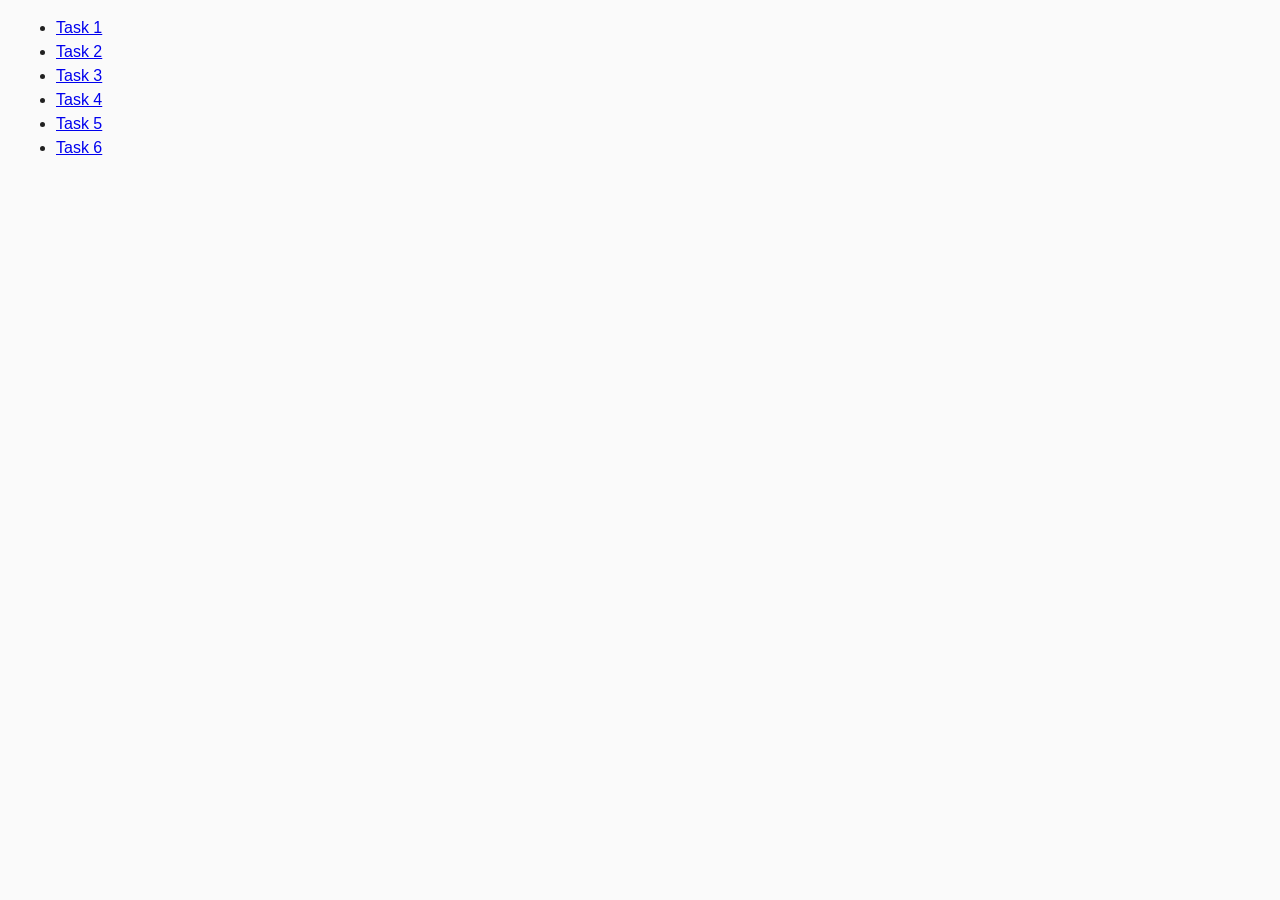
<file: index.html>
<!DOCTYPE html>
<html lang="en">
  <head>
    <meta charset="UTF-8" />
    <meta http-equiv="X-UA-Compatible" content="IE=edge" />
    <meta name="viewport" content="width=device-width, initial-scale=1.0" />
    <title>Homework 7</title>
    <link rel="stylesheet" href="./css/common.css" />
  </head>
  <body>
    <ul>
      <li><a href="./task-1.html">Task 1</a></li>
      <li><a href="./task-2.html">Task 2</a></li>
      <li><a href="./task-3.html">Task 3</a></li>
      <li><a href="./task-4.html">Task 4</a></li>
      <li><a href="./task-5.html">Task 5</a></li>
      <li><a href="./task-6.html">Task 6</a></li>
    </ul>
  </body>
</html>
</file>
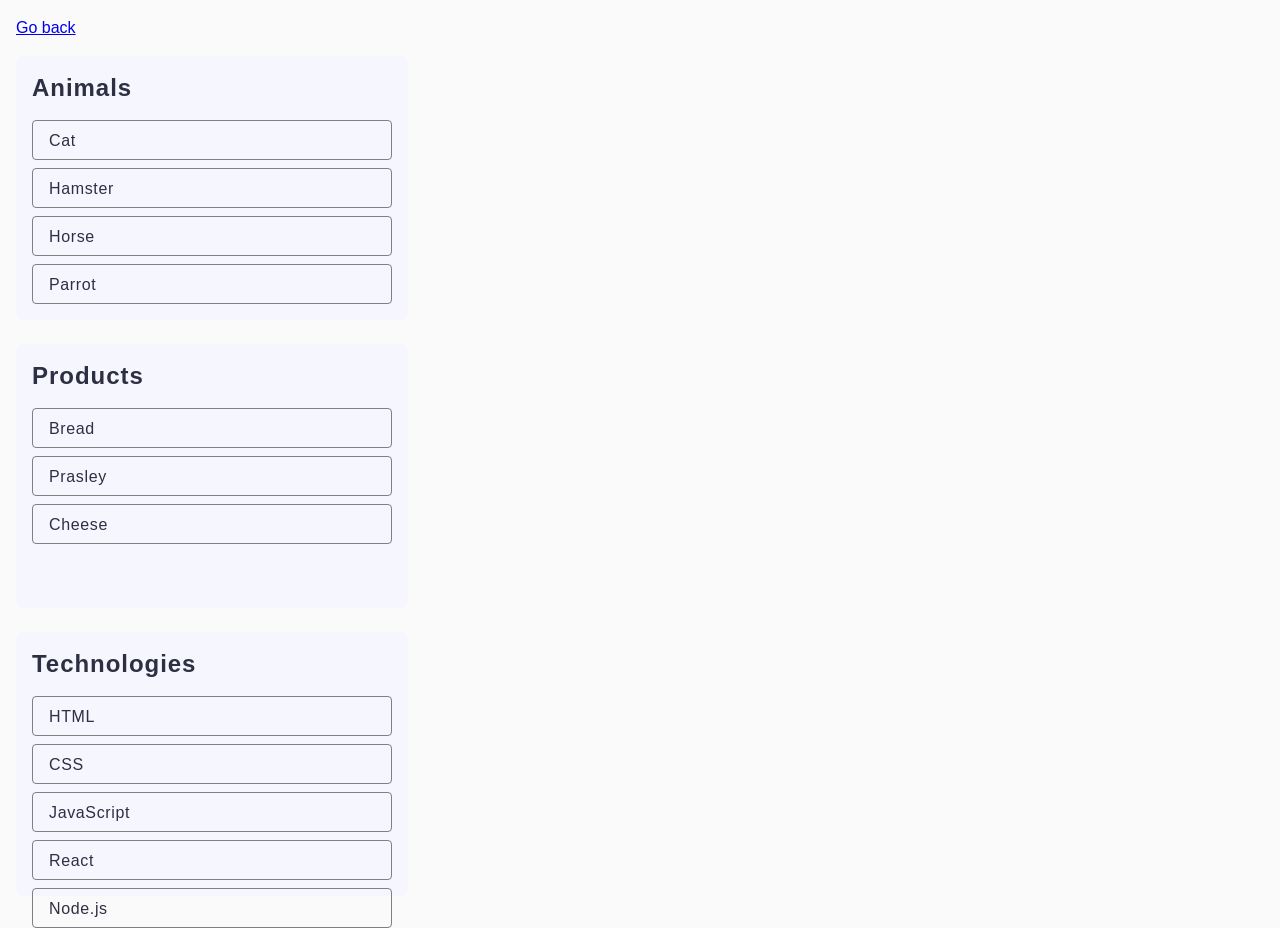
<file: task-1.html>
<!DOCTYPE html>
<html lang="en">
  <head>
    <meta charset="UTF-8" />
    <meta http-equiv="X-UA-Compatible" content="IE=edge" />
    <meta name="viewport" content="width=device-width, initial-scale=1.0" />
    <title>Task 1</title>
    <!-- <link rel="stylesheet" href="./css/common.css/" /> -->
    <link rel="stylesheet" href="./css/task-1.css" />
  </head>
  <body>
    <p><a href="./index.html">Go back</a></p>

    <ul id="categories">
      <li class="item">
        <h2 class="title">Animals</h2>

        <ul>
          <li class="item-text">Cat</li>
          <li class="item-text">Hamster</li>
          <li class="item-text">Horse</li>
          <li class="item-text">Parrot</li>
        </ul>
      </li>
      <li class="item">
        <h2 class="title">Products</h2>

        <ul>
          <li class="item-text">Bread</li>
          <li class="item-text">Prasley</li>
          <li class="item-text">Cheese</li>
        </ul>
      </li>
      <li class="item">
        <h2 class="title">Technologies</h2>

        <ul>
          <li class="item-text">HTML</li>
          <li class="item-text">CSS</li>
          <li class="item-text">JavaScript</li>
          <li class="item-text">React</li>
          <li class="item-text">Node.js</li>
        </ul>
      </li>
    </ul>

    <script src="./js/task-1.js" type="module"></script>
  </body>
</html>
</file>
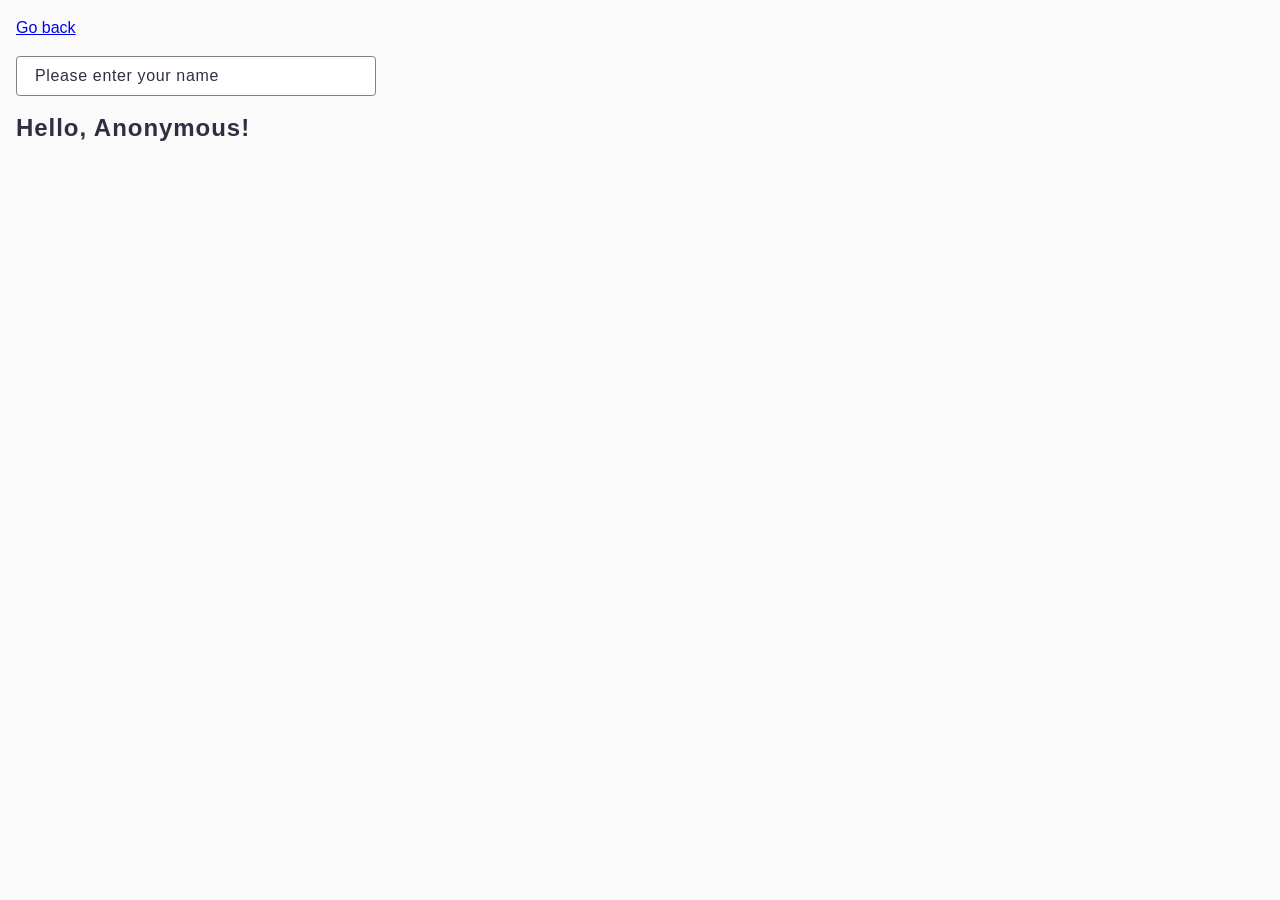
<file: task-3.html>
<!DOCTYPE html>
<html lang="en">
  <head>
    <meta charset="UTF-8" />
    <meta http-equiv="X-UA-Compatible" content="IE=edge" />
    <meta name="viewport" content="width=device-width, initial-scale=1.0" />
    <title>Task 3</title>
    <!-- <link rel="stylesheet" href="./css/common.css" /> -->
    <link rel="stylesheet" href="./css/task-3.css" />
  </head>
  <body>
    <p><a href="./index.html">Go back</a></p>

    <input type="text" id="name-input" placeholder="Please enter your name" />
    <h1 class="title">Hello, <span id="name-output">Anonymous</span>!</h1>

    <script src="./js/task-3.js" type="module"></script>
  </body>
</html>
</file>
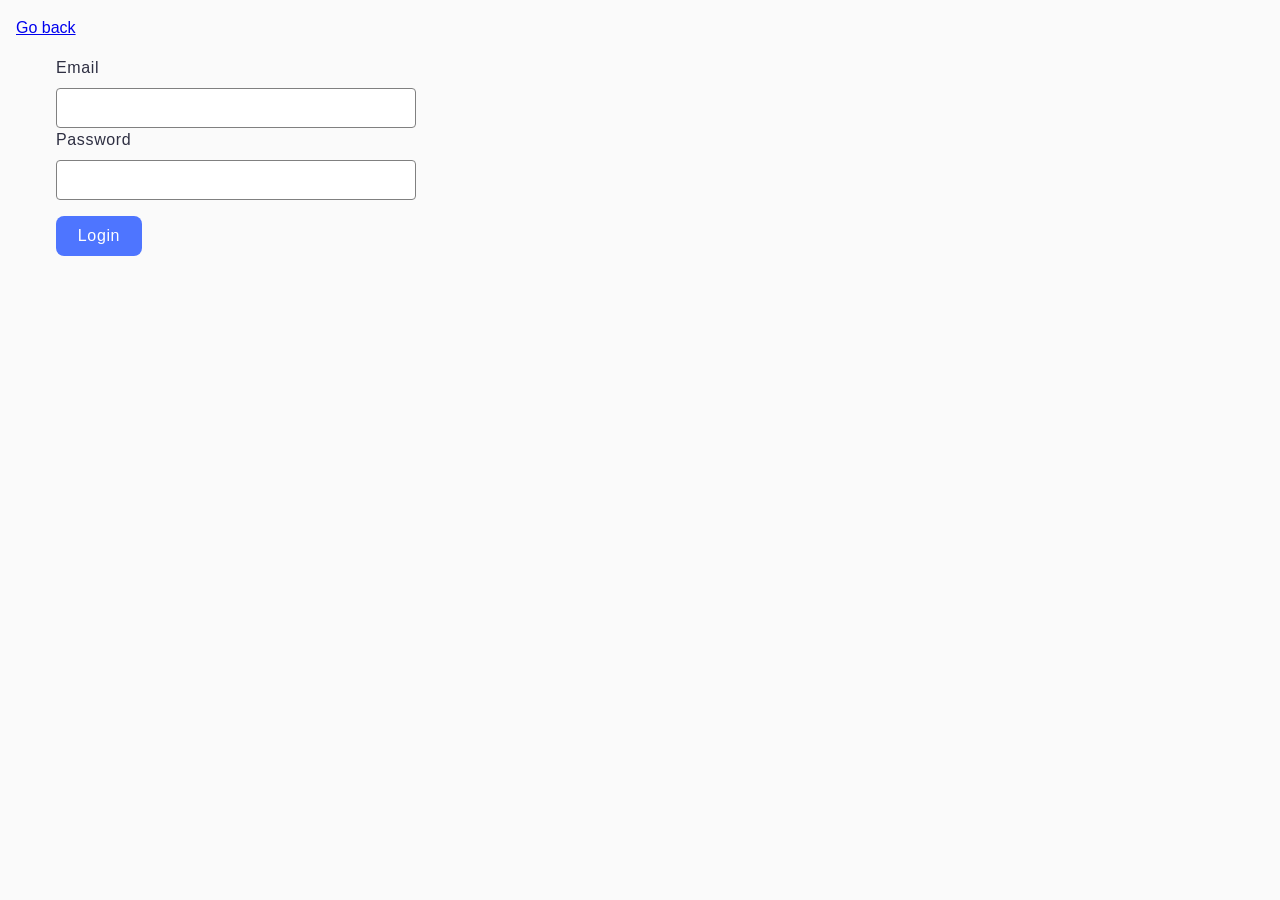
<file: task-4.html>
<!DOCTYPE html>
<html lang="en">
  <head>
    <meta charset="UTF-8" />
    <meta http-equiv="X-UA-Compatible" content="IE=edge" />
    <meta name="viewport" content="width=device-width, initial-scale=1.0" />
    <title>Task 4</title>
    <!-- <link rel="stylesheet" href="./css/common.css" /> -->
    <link rel="stylesheet" href="./css/task-4.css" />
  </head>
  <body>
    <p><a href="./index.html">Go back</a></p>

    <form class="login-form">
      <ul class="list"><li class="item">
      <label class="lable">
        Email
        </li><li class="item-input">
        <input class="input" type="email" name="email" />
      </label>
      </li>
      <li class="item">
      <label class="lable">
        Password</li><li class="item-input">
        <input class="input" type="password" name="password" />
      </label>
      </li>
      <button class="btn" type="submit">Login</button>
    </form>
</ul>
    <script src="./js/task-4.js" type="module"></script>
  </body>
</html>
</file>
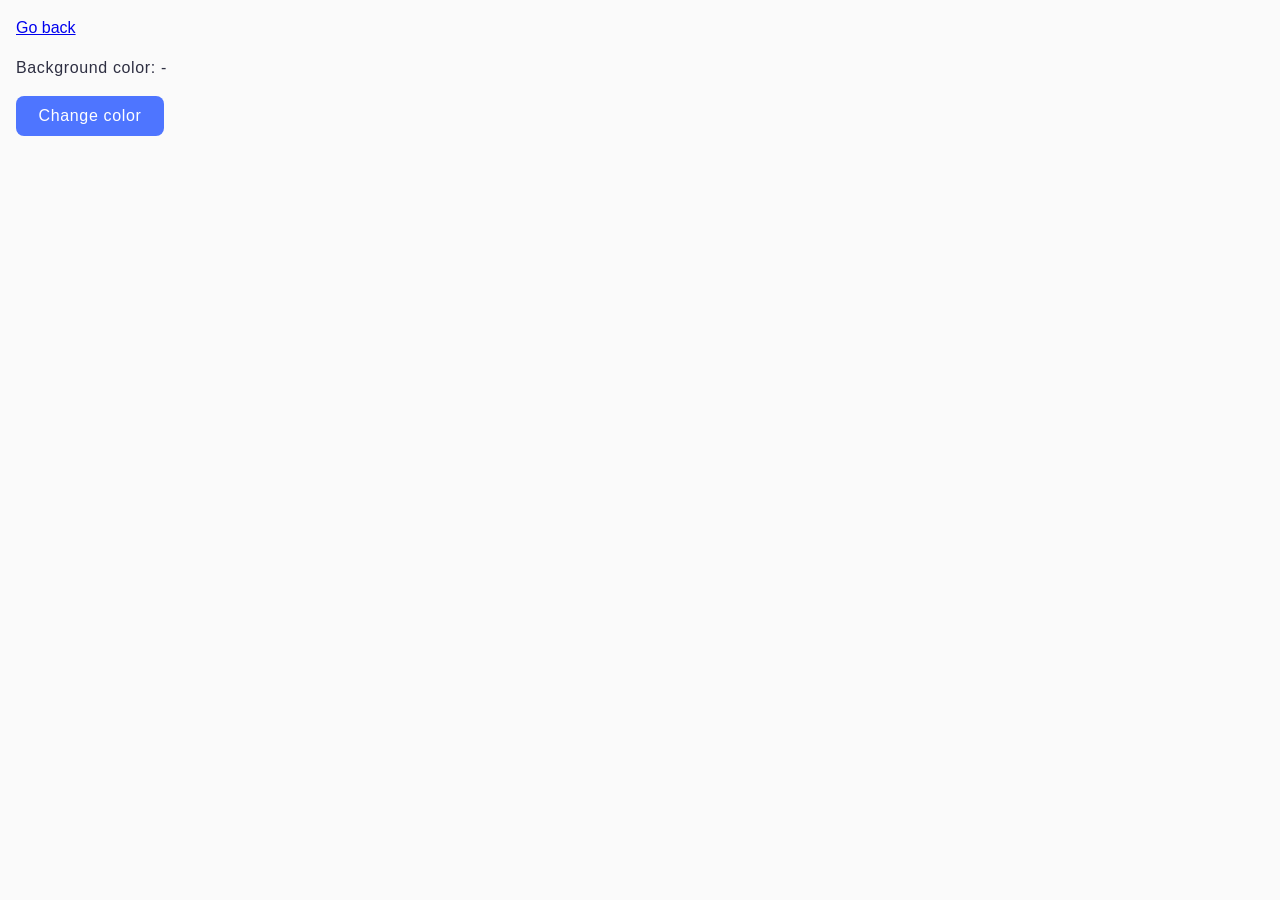
<file: task-5.html>
<!DOCTYPE html>
<html lang="en">
  <head>
    <meta charset="UTF-8" />
    <meta http-equiv="X-UA-Compatible" content="IE=edge" />
    <meta name="viewport" content="width=device-width, initial-scale=1.0" />
    <title>Task 5</title>
    <!-- <link rel="stylesheet" href="./css/common.css" /> -->
    <link rel="stylesheet" href="./css/task-5.css" />
  </head>
  <body>
    <p><a href="./index.html">Go back</a></p>

    <div class="widget">
      <p class="title">Background color: <span class="color">-</span></p>
      <button type="button" class="change-color">Change color</button>
    </div>

    <script src="./js/task-5.js" type="module"></script>
  </body>
</html>
</file>
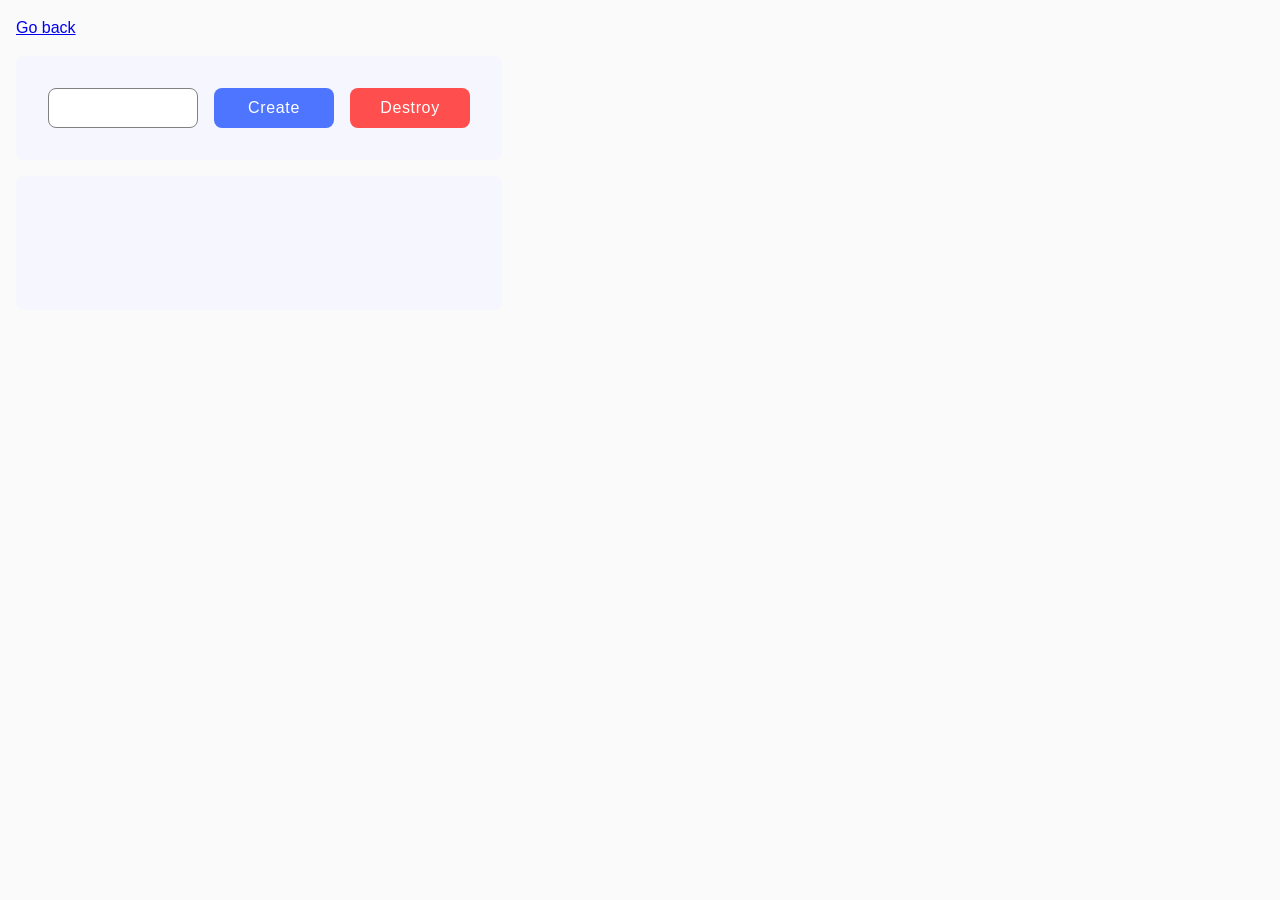
<file: task-6.html>
<!DOCTYPE html>
<html lang="en">
  <head>
    <meta charset="UTF-8" />
    <meta http-equiv="X-UA-Compatible" content="IE=edge" />
    <meta name="viewport" content="width=device-width, initial-scale=1.0" />
    <title>Task 6</title>
    <!-- <link rel="stylesheet" href="./css/common.css" /> -->
    <link rel="stylesheet" href="./css/task-6.css" />
  </head>
  <body>
    <p><a href="./index.html">Go back</a></p>

    <div id="controls">
      <input class="input"  type="number" name="number" min="1" max="100" step="1" />
      <button class="btn-1" type="button" data-create>Create</button>
      <button class="btn-2" type="button" data-destroy>Destroy</button>
    </div>

    <div id="boxes"></div>

    <script src="./js/task-6.js" type="module"></script>
  </body>
</html>
</file>
<file: css/common.css>
* {
  box-sizing: border-box;
}

body {
  margin: 16px;
  font-family: -apple-system, BlinkMacSystemFont, 'Segoe UI', Roboto, Oxygen,
    Ubuntu, Cantarell, 'Open Sans', 'Helvetica Neue', sans-serif;
  -webkit-font-smoothing: antialiased;
  -moz-osx-font-smoothing: grayscale;
  background-color: #fafafa;
  color: #212121;
  line-height: 1.5;
}
</file>
<file: css/task-1.css>
* {
    box-sizing: border-box;
}

body {
    margin: 16px;
    font-family: -apple-system, BlinkMacSystemFont, 'Segoe UI', Roboto, Oxygen,
        Ubuntu, Cantarell, 'Open Sans', 'Helvetica Neue', sans-serif;
    -webkit-font-smoothing: antialiased;
    -moz-osx-font-smoothing: grayscale;
    background-color: #fafafa;
    color: #212121;
    line-height: 1.5;
}

ul {
    list-style: none;
    padding: 0;
    margin: 0;
}


.item{
    background: #f6f6fe;
    border-radius: 8px;
        /* padding: 16px; */
        width: 392px;
        height: 264px;
        margin-bottom: 24px;
}

.item-text{
    font-family: "Montserrat", sans-serif;
        font-weight: 400;
        font-size: 16px;
        line-height: 1.5;
        letter-spacing: 0.04em;
        color: #2e2f42;
        border: 1px solid #808080;
            border-radius: 4px;
            width: 360px;
            height: 40px;
            margin-left: 16px;
            margin-top: 8px;
            margin-right: 16px;
            padding-top: 8px;
            padding-bottom: 8px;
            padding-left: 16px;
}

.item-text:last-child{
    margin-bottom: 16px;
}
.item-text:first-child {
    margin-top: 0;
}

.title{
    font-family: "Montserrat", sans-serif;
        font-weight: 600;
        font-size: 24px;
        line-height: 1.33333;
        letter-spacing: 0.04em;
        color: #2e2f42;
        padding-left: 16px;
        padding-top: 16px;
        padding-bottom: 16px;
        margin: 0;
}
</file>
<file: css/task-3.css>
* {
    box-sizing: border-box;
}

body {
    margin: 16px;
    font-family: -apple-system, BlinkMacSystemFont, 'Segoe UI', Roboto, Oxygen,
        Ubuntu, Cantarell, 'Open Sans', 'Helvetica Neue', sans-serif;
    -webkit-font-smoothing: antialiased;
    -moz-osx-font-smoothing: grayscale;
    background-color: #fafafa;
    color: #212121;
    line-height: 1.5;
}

#name-input{
border: 1px solid #808080;
    border-radius: 4px;
    width: 360px;
    height: 40px;
    
}

#name-input::placeholder{
    font-family: "Montserrat", sans-serif;
        font-weight: 400;
        font-size: 16px;
        line-height: 1.5;
        letter-spacing: 0.04em;
        color: #2e2f42;
        padding-left: 16px;
        padding-top: 8px;
}

#name-output{
font-family: "Montserrat", sans-serif;
    font-weight: 600;
    font-size: 24px;
    line-height: 1.33333;
    letter-spacing: 0.04em;
    color: #2e2f42;
}

.title{
    font-family: "Montserrat", sans-serif;
        font-weight: 600;
        font-size: 24px;
        line-height: 1.33333;
        letter-spacing: 0.04em;
        color: #2e2f42;
}
</file>
<file: css/task-4.css>
* {
    box-sizing: border-box;
}

body {
    margin: 16px;
    font-family: -apple-system, BlinkMacSystemFont, 'Segoe UI', Roboto, Oxygen,
        Ubuntu, Cantarell, 'Open Sans', 'Helvetica Neue', sans-serif;
    -webkit-font-smoothing: antialiased;
    -moz-osx-font-smoothing: grayscale;
    background-color: #fafafa;
    color: #212121;
    line-height: 1.5;
}


.list{
    display: block;
    list-style: none;
}
.lable{font-family: "Montserrat", sans-serif;
    font-weight: 400;
    font-size: 16px;
    line-height: 1.5;
    letter-spacing: 0.04em;
    color: #2e2f42;
   }
   .item{margin-bottom: 8px;}
   

.input{
    border: 1px solid #808080;
        border-radius: 4px;
        width: 360px;
        height: 40px;
}



.btn{
    margin-top: 16px;
    font-family: "Montserrat", sans-serif;
        font-weight: 500;
        font-size: 16px;
        line-height: 1.5;
        letter-spacing: 0.04em;
        color: #fff;
        background-color: #4e75ff;
        border-radius: 8px;
            padding: 8px 16px;
            width: 86px;
            height: 40px;
            padding-top: 8px;
        outline: none;
        border: none;
}
.btn:hover {
    background-color: #6c8cff;
}
</file>
<file: css/task-5.css>
* {
    box-sizing: border-box;
}

body {
    margin: 16px;
    font-family: -apple-system, BlinkMacSystemFont, 'Segoe UI', Roboto, Oxygen,
        Ubuntu, Cantarell, 'Open Sans', 'Helvetica Neue', sans-serif;
    -webkit-font-smoothing: antialiased;
    -moz-osx-font-smoothing: grayscale;
    background-color: #fafafa;
    color: #212121;
    line-height: 1.5;
}

.title{
    font-family: "Montserrat", sans-serif;
        font-weight: 400;
        font-size: 16px;
        line-height: 1.5;
        letter-spacing: 0.04em;
        color: #2e2f42;
}

.change-color{
    font-family: "Montserrat", sans-serif;
        font-weight: 500;
        font-size: 16px;
        line-height: 1.5;
        letter-spacing: 0.04em;
        color: #fff;
        background-color: #4e75ff;
        border-radius: 8px;
            padding: 8px 16px;
            width: 148px;
            height: 40px;
            outline: none;
                border: none;
               
}
.change-color:hover {
    background-color: #6c8cff;
}
</file>
<file: css/task-6.css>
* {
    box-sizing: border-box;
}

body {
    margin: 16px;
    font-family: -apple-system, BlinkMacSystemFont, 'Segoe UI', Roboto, Oxygen,
        Ubuntu, Cantarell, 'Open Sans', 'Helvetica Neue', sans-serif;
    -webkit-font-smoothing: antialiased;
    -moz-osx-font-smoothing: grayscale;
    background-color: #fafafa;
    color: #212121;
    line-height: 1.5;
}

#controls{
    display: flex;
    align-items: center;
        justify-content: center;
        margin-bottom: 16px;
    background-color: #f6f6fe;
    border-radius: 8px;
        padding: 32px;
        width: 486px;
        height: 104px;
    
       
}

ul{
 list-style: none;
padding: 0;
    margin: 0;
}

#boxes{
    display: flex;
    align-items: center;
    justify-content: center;
    gap: 44px;
    background-color: #f6f6fe;
    border-radius: 8px;
        padding: 32px;
        width: 486px;
        height: 134px;
}
.input{
border: 1px solid #808080;
    border-radius: 8px;
    padding: 8px 12px;
    width: 150px;
    height: 40px;
    pointer-events: auto;
    visibility: visible;
    user-select: auto;
}
.btn-1{
    font-family: "Montserrat", sans-serif;
        font-weight: 500;
        font-size: 16px;
        line-height: 1.5;
        letter-spacing: 0.04em;
        color: #fff;
        background-color: #4e75ff;
        border-radius: 8px;
            padding: 8px 16px;
            width: 120px;
            height: 40px;
            outline: none;
                border: none;
                margin-left: 16px;
                margin-right: 16px;
}

.btn-1:hover{
    background-color: #6c8cff;
}
.btn-2{
    font-family: "Montserrat", sans-serif;
        font-weight: 500;
        font-size: 16px;
        line-height: 1.5;
        letter-spacing: 0.04em;
        color: #fff;
        background-color: #ff4e4e;
        border-radius: 8px;
            padding: 8px 16px;
            width: 120px;
            height: 40px;
            height: 40px;
                outline: none;
                border: none;
}
.btn-2:hover {
background-color: #ff7070;
}
</file>
